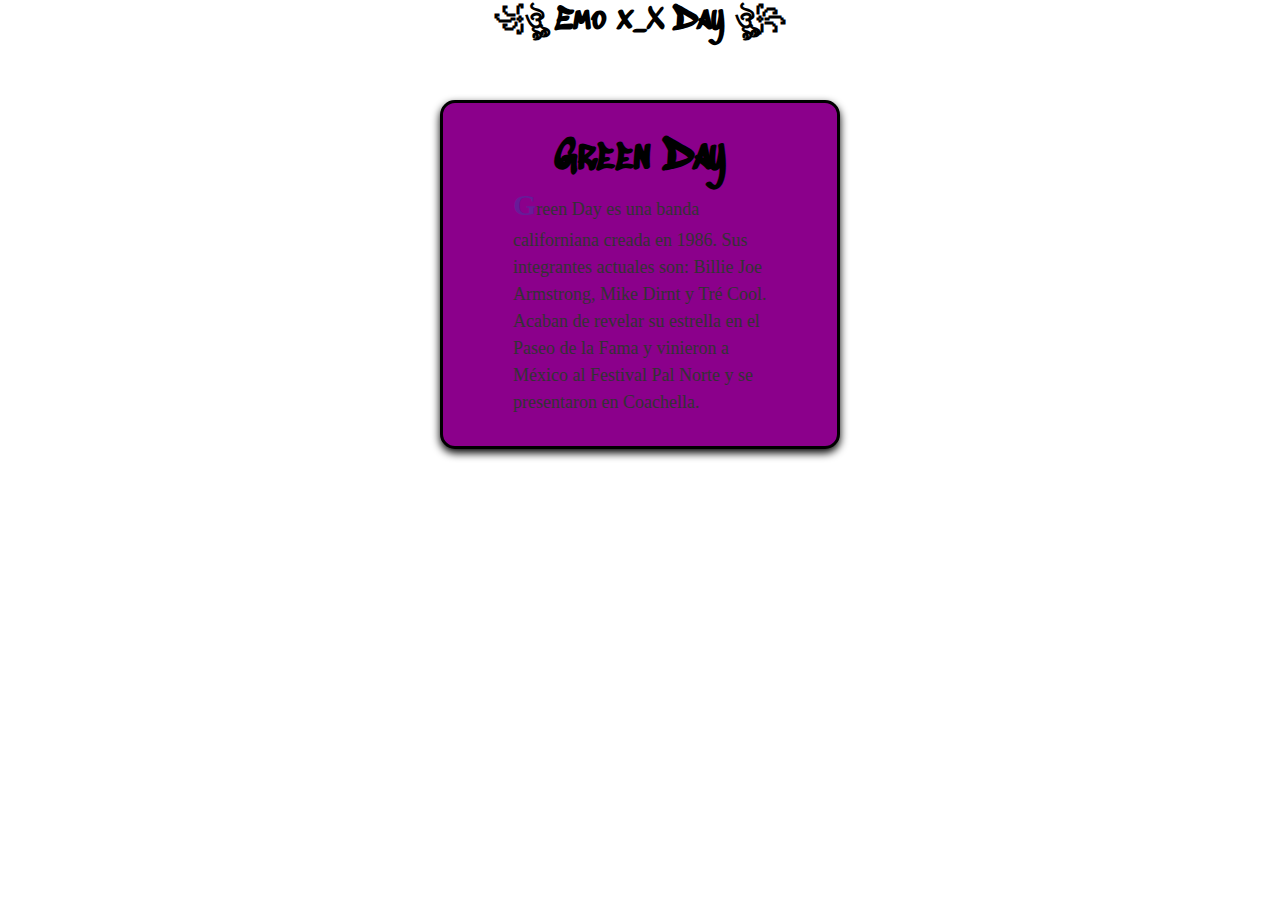
<file: box-model.html>
<!DOCTYPE html>
<html lang="en">

<head>
    <meta charset="UTF-8">
    <meta name="viewport" content="width=, initial-scale=1.0">
    <title>Modelo de caja - Box Model</title>
    <link rel="stylesheet" href="./estilos/box-model.css">
    <link rel="preconnect" href="https://fonts.googleapis.com">
    <link rel="preconnect" href="https://fonts.gstatic.com" crossorigin>
    <link href="https://fonts.googleapis.com/css2?family=Sedgwick+Ave+Display&display=swap" rel="stylesheet">
</head>

<body>
    <h1> ꧁ঔৣ Emo x_X Day ঔৣ꧂ </h1>

    <section class="tarjeta-banda">
        
        <h2 class="nombre-banda"> Green Day </h2>
        <p class="descripcion">
            Green Day es una banda californiana creada en 1986.
            Sus integrantes actuales son: Billie Joe Armstrong, Mike Dirnt y Tré Cool.
            Acaban de revelar su estrella en el Paseo de la Fama y vinieron a México al Festival Pal Norte y se
            presentaron en Coachella.
        </p>
    </section>
</body>

</html>
</file>
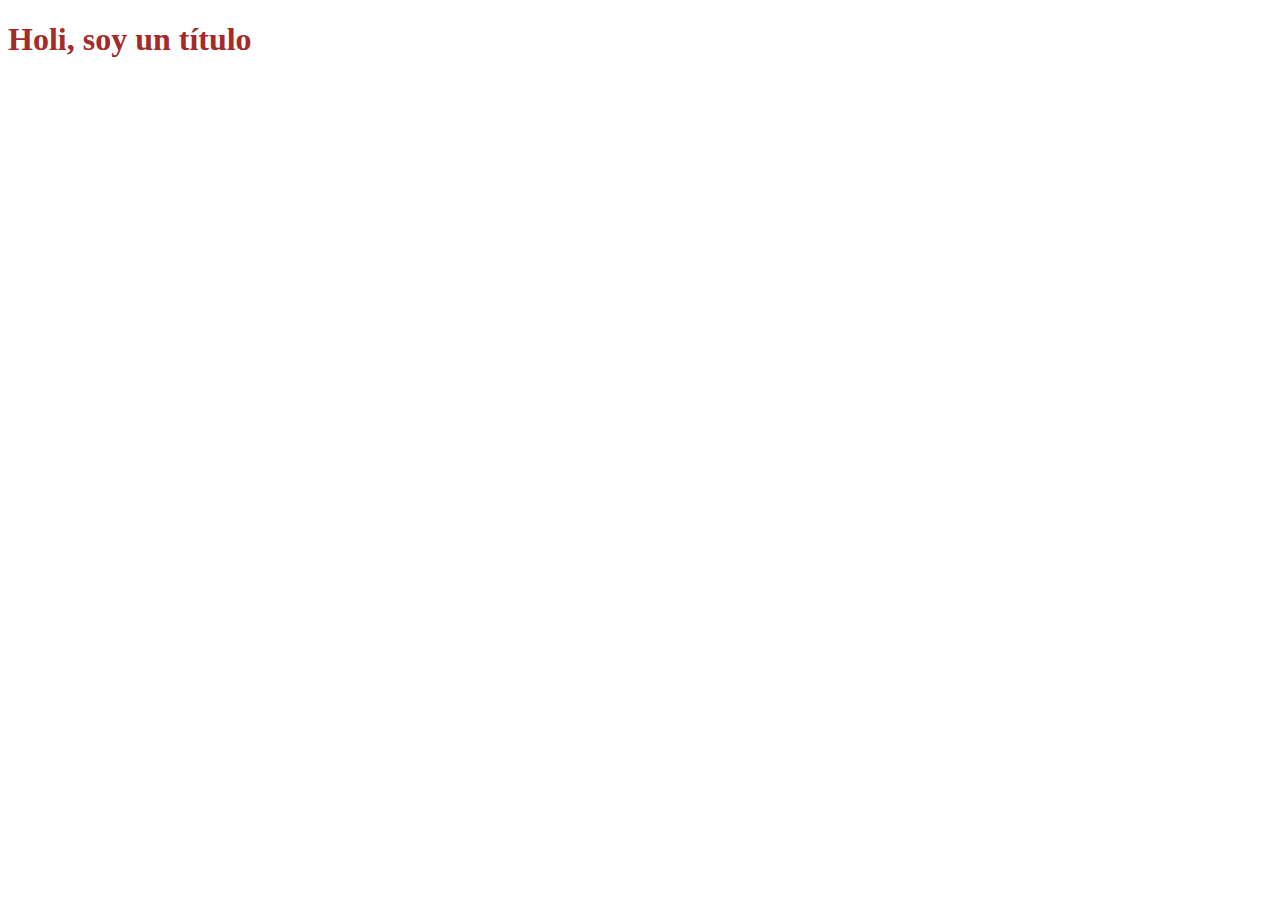
<file: cascada.html>
<!DOCTYPE html>
<html lang="en">
<head>
    <meta charset="UTF-8">
    <meta name="viewport" content="width=device-width, initial-scale=1.0">
    <title>Cascada, herencia y especificidad</title>
    <link rel="stylesheet" href="./estilos/cascada.css">
</head>
<body>
    <h1 class="principal-title" id="title" style="color: pink;">Holi, soy un título</h1>    
</body>
</html>
</file>
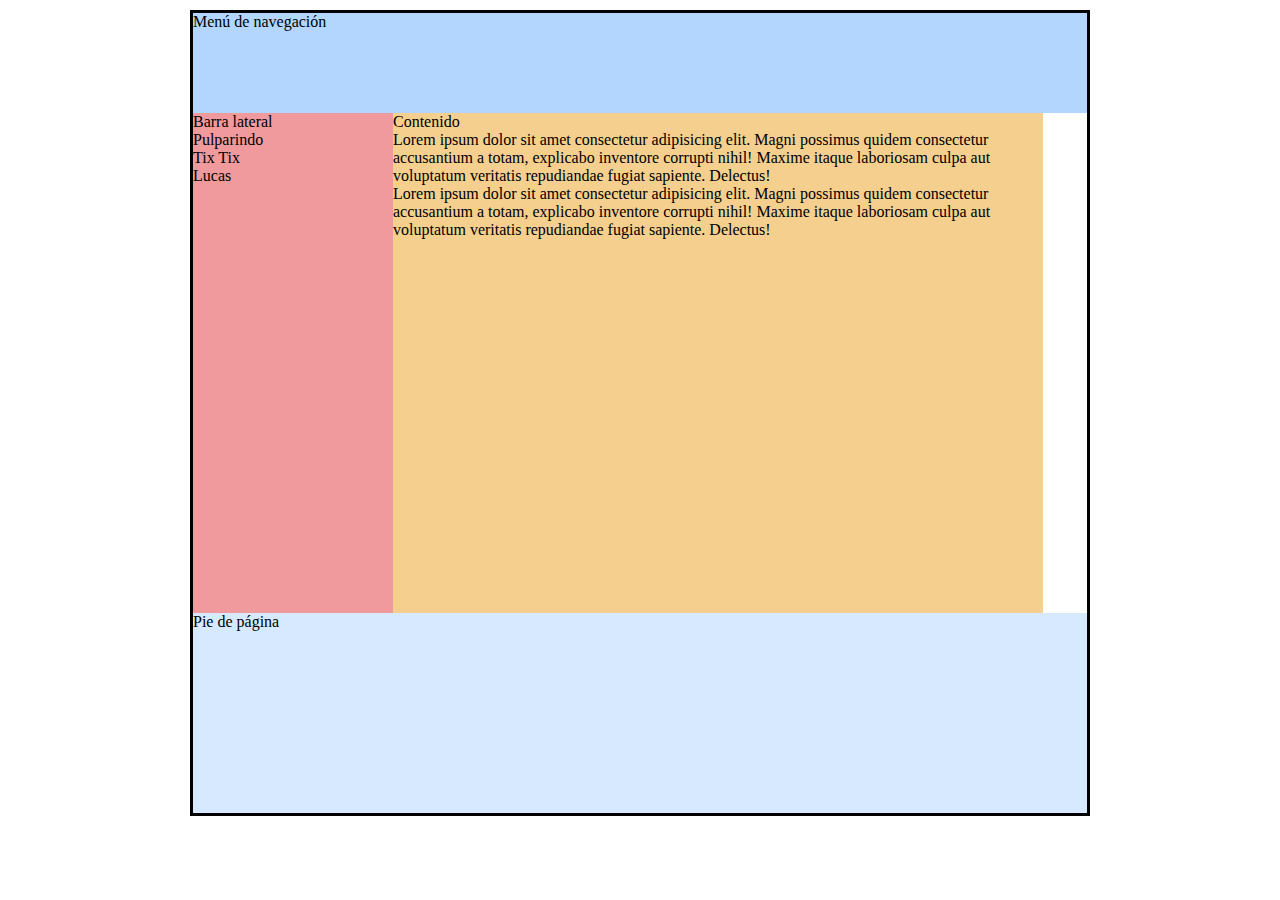
<file: float.html>
<!DOCTYPE html>
<html lang="en">

<head>
    <meta charset="UTF-8">
    <meta name="viewport" content="width=device-width, initial-scale=1.0">
    <title>Document</title>
    <link rel="stylesheet" href="./estilos/float.css">
</head>

<body>
    <div class='page'>
        <div class='menu'>Menú de navegación</div>
        <div class='sidebar'>Barra lateral
            <ul>
                <li> Pulparindo </li>
                <li> Tix Tix </li>
                <li> Lucas </li>
            </ul>
        </div>
        <div class='content'>Contenido
            <p>
                Lorem ipsum dolor sit amet consectetur adipisicing elit. Magni possimus quidem consectetur accusantium a
                totam, explicabo inventore corrupti nihil! Maxime itaque laboriosam culpa aut voluptatum veritatis
                repudiandae fugiat sapiente. Delectus!
            </p>
            <p>
                Lorem ipsum dolor sit amet consectetur adipisicing elit. Magni possimus quidem consectetur accusantium a
                totam, explicabo inventore corrupti nihil! Maxime itaque laboriosam culpa aut voluptatum veritatis
                repudiandae fugiat sapiente. Delectus!
            </p>
        </div>
        <div class='footer'>Pie de página</div>
    </div>
</body>

</html>
</file>
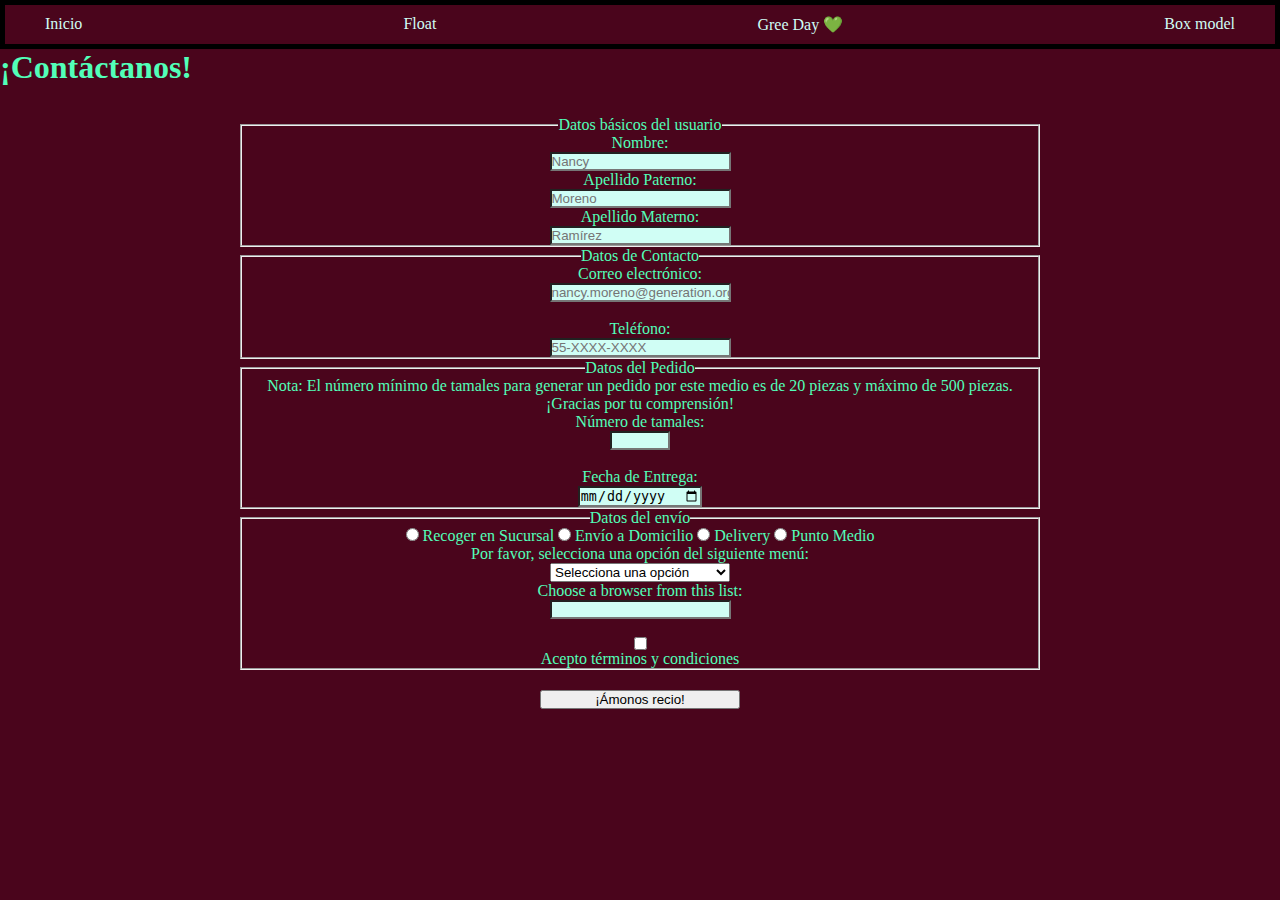
<file: formulario.html>
<!DOCTYPE html>
<html lang="en">

<head>
    <meta charset="UTF-8">
    <meta name="viewport" content="width=device-width, initial-scale=1.0">
    <title>Contacto</title>
    <link rel="stylesheet" href="./estilos/formulario.css">
</head>

<body>
    <nav>
        <ul>
            <li class="elemento-navegacion"><a href="index.html">Inicio</a></li>
            <li class="elemento-navegacion"><a href="float.html">Float</a></li>
            <li class="elemento-navegacion"><a href="https://greenday.com" target="_blank">Gree Day 💚</a></li>
            <li class="elemento-navegacion"><a href="box-model.html">Box model</a></li>
        </ul>
    </nav>
    <header>
        <h1> ¡Contáctanos! </h1>
    </header>
    <main>
        <form action="" method="POST">
            <fieldset class="datos-basicos"> <!-- Agrupación por campos -->
                <legend>Datos básicos del usuario</legend>
                <label for=""> Nombre: </label>
                <input type="text" placeholder="Nancy" required>
                <label for=""> Apellido Paterno: </label>
                <input type="text" placeholder="Moreno" required>
                <label for="">Apellido Materno:</label>
                <input type="text" placeholder="Ramírez" required>
            </fieldset>
            <fieldset class="datos-contacto">
                <legend> Datos de Contacto </legend>
                Correo electrónico: <input type="email" placeholder="nancy.moreno@generation.org" required>
                <br>
                Teléfono: <input type="tel" placeholder="55-XXXX-XXXX" required>
            </fieldset>
            <fieldset>
                <legend> Datos del Pedido </legend>
                <p> Nota: El número mínimo de tamales para generar un pedido por este medio es de 20 piezas y máximo de
                    500
                    piezas. ¡Gracias por tu comprensión! </p>

                Número de tamales: <input type="number" min="20" max="500" required>
                <br>

                Fecha de Entrega: <input type="date">
            </fieldset>
            <fieldset>
                <legend> Datos del envío </legend>
                <label
                    for="recoger-en-sucursal"><!--El valor el atributo for de label debe ser igual al valor del atributo id del iput correspondiente  -->
                    <input id="recoger-en-sucursal" type="radio" name="tipo-de-envio" required> Recoger en Sucursal
                </label>
                <label for="envio-domicilio">
                    <input id="envio-domicilio" type="radio" name="tipo-de-envio"> Envío a Domicilio
                </label>
                <input id="delivery" type="radio" name="tipo-de-envio">
                <label for="delivery"> Delivery
                </label>
                <label for="punto-medio">
                    <input id="punto-medio" type="radio" name="tipo-de-envio"> Punto Medio
                </label>
                <br>
                <span>Por favor, selecciona una opción del siguiente menú: </span>
                <br>
                <select name="entregas-punto-medio" id="">
                    <option value="seleccion" disabled selected> Selecciona una opción </option>
                    <option value="metro-apatlaco"> Metro Apatlaco </option>
                    <option value="cablebus-santa-martha"> Cablebús Santa Martha </option>
                    <option value="palacio-municipal-de-neza"> Palacio Municipal de Neza </option>
                    <option value="faro-de-oriente"> Faro de Oriente </option>
                    <option value="metro-insurgentes"> Metro Insurgentes </option>
                    <option value="metrobus-tepalcates"> Metrobus Tepalcates </option>
                    <option value="centro-de-texcoco"> Centro de Texcoco </option>
                    <option value="fes-zaragoza"> FES Zaragoza </option>
                    <option value="estela-de-luz"> Estela de Luz </option>
                    <option value="coyoacan"> Coyoacán </option>
                    <option value="metro-oceania"> Metro Oceanía </option>
                    <option value="museo-yancuic"> Museo Yancuic </option>
                </select>
                <br>
                <label>Choose a browser from this list:
                    <input list="browsers" name="myBrowser" />
                </label>
                <datalist id="browsers"> <!-- Datalist no es soportado por Firefox, ojito ahí y cuidado con el uso -->
                    <option value="Chrome"></option>
                    <option value="Firefox"></option>
                    <option value="Internet Explorer"></option>
                    <option value="Opera"></option>
                    <option value="Safari"></option>
                    <option value="Microsoft Edge"></option>
                </datalist>
                <br>
                <input type="checkbox" required> Acepto términos y condiciones
                <br>
                <!-- Se renderiza como un botón de enviar -->
                <!-- <input type="submit"> -->
            </fieldset>
            <button type="submit"> ¡Ámonos recio! </button>
        </form>
    </main>
</body>

</html>
</file>
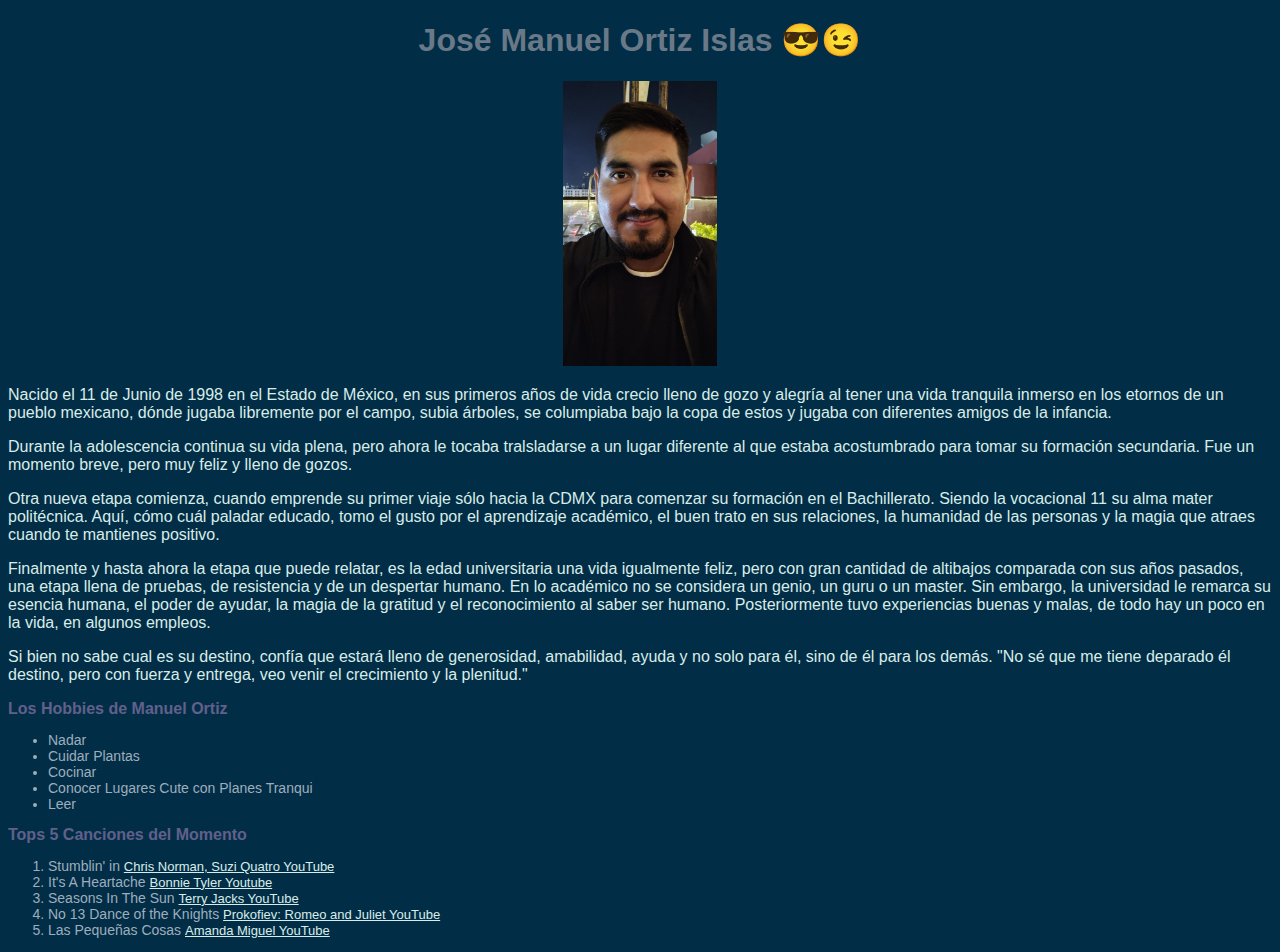
<file: Ejercicios/Ejer2-SobreMi.html>
<!DOCTYPE html>
<html lang="en">
<head>
    <meta charset="UTF-8">
    <meta name="viewport" content="width=device-width, initial-scale=1.0">
    <title>Acerca de mí</title>
    <link rel="stylesheet" href="./style-e2.css">
</head>
<body>
    <h1> José Manuel Ortiz Islas 😎😉</h1>
    <div> <img src="../imagenes/jmoi.jpeg" alt="Foto de un chico guapo, feliz, de ojos profundamente negros, cabello negro, con un fondo de la Ciudad de México" width="154" height="285"> </div>
    <p>Nacido el 11 de Junio de 1998 en el Estado de México, en sus primeros años de vida crecio lleno de gozo y alegría al tener una vida tranquila inmerso en los etornos de un pueblo mexicano, dónde jugaba libremente por el campo, subia árboles, se columpiaba bajo la copa de estos y jugaba con diferentes amigos de la infancia.</p>
    <p>Durante la adolescencia continua su vida plena, pero ahora le tocaba tralsladarse a un lugar diferente al que estaba acostumbrado para tomar su formación secundaria. Fue un momento breve, pero muy feliz y lleno de gozos.</p>
    <p>Otra nueva etapa comienza, cuando emprende su primer viaje sólo hacia la CDMX para comenzar su formación en el Bachillerato. Siendo la vocacional 11 su alma mater politécnica. Aquí, cómo cuál paladar educado, tomo el gusto por el aprendizaje académico, el buen trato en sus relaciones, la humanidad de las personas y la magia que atraes cuando te mantienes positivo.</p>
    <p>Finalmente y hasta ahora la etapa que puede relatar, es la edad universitaria una vida igualmente feliz, pero con gran cantidad de altibajos comparada con sus años pasados, una etapa llena de pruebas, de resistencia y de un despertar humano. En lo académico no se considera un genio, un guru o un master. Sin embargo, la universidad le remarca su esencia humana, el poder de ayudar, la magia de la gratitud y el reconocimiento al saber ser humano. Posteriormente tuvo experiencias buenas y malas, de todo hay un poco en la vida, en algunos empleos.</p>
    <p>Si bien no sabe cual es su destino, confía que estará lleno de generosidad, amabilidad, ayuda y no solo para él, sino de él para los demás. "No sé que me tiene deparado él destino, pero con fuerza y entrega, veo venir el crecimiento y la plenitud."</p>
    <h2> Los Hobbies de Manuel Ortiz </h2>
    <ul>
        <li> Nadar </li>
        <li> Cuidar Plantas </li>
        <li> Cocinar </li>
        <li> Conocer Lugares Cute con Planes Tranqui</li>
        <li> Leer </li>
    </ul>
    <h2> Tops 5 Canciones del Momento </h2>
    <ol>
        <li> Stumblin' in <a href="https://www.youtube.com/watch?v=0AbvnTgGH8s&list=RD0AbvnTgGH8s&start_radio=1">Chris Norman, Suzi Quatro YouTube</a></li>
        <li>It's A Heartache <a href="https://www.youtube.com/watch?v=bEOl38y8Nj8&list=RD0AbvnTgGH8s&index=5">Bonnie Tyler Youtube</a></li>
        <li>Seasons In The Sun <a href="https://www.youtube.com/watch?v=-tPcc1ftj8E&list=RD0AbvnTgGH8s&index=4">Terry Jacks YouTube</a></li>
        <li>No 13 Dance of the Knights <a href="https://www.youtube.com/watch?v=Z_hOR50u7ek"> Prokofiev: Romeo and Juliet YouTube</a></li>
        <li>Las Pequeñas Cosas <a href="https://www.youtube.com/watch?v=OdghnMXsYaA&list=RDOdghnMXsYaA&start_radio=1">Amanda Miguel YouTube</a></li>
    </ol>
</body>
</html>
</file>
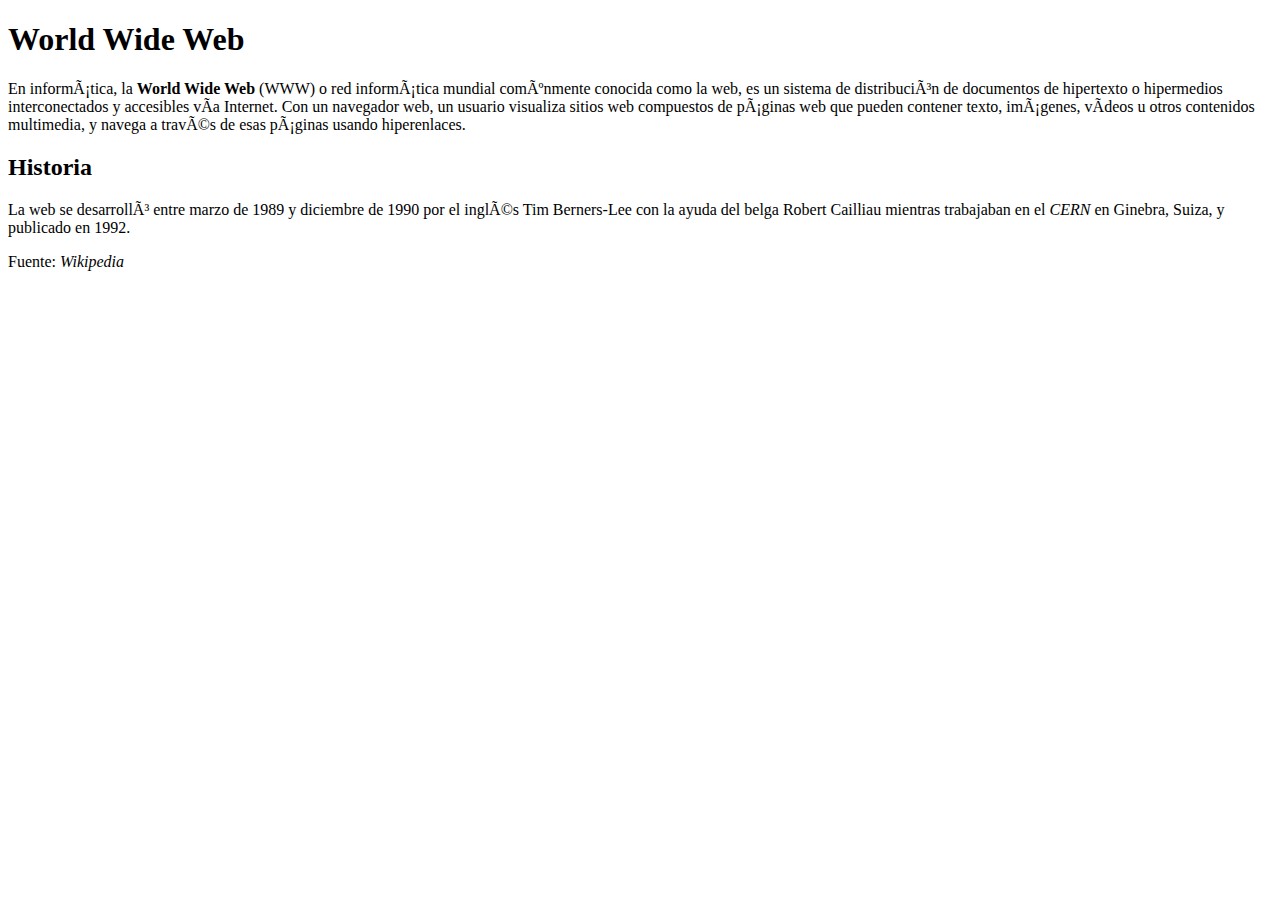
<file: Ejercicios/Ejercicio1-CorrErr.html>
<!DOCTYPE html> <!-- Faltaba declarar el Inicio del archivo html -->
<html lang="es"> <!--Faltaban comillas en el valor del atributo-->

<head> <!-- Faltaba identación -->
    <meta charset="UTF-65"> <!-- Se usaban comillas diferentes en el valor del atributo -->
    <meta name="viewport" content="Ejercicio HTML - Corrige los errores">
    <meta name="viewport" content="width=device-width,initial-scale=1.0">
    <title>World Wide Web</title> <!-- El título debe ir adentro del head -->
</head>

<body>
    <h1>World Wide Web</h1>
    <p>
        En informática, la <strong>World Wide Web</strong> (WWW) o red informática mundial comúnmente conocida como la
        web, es un sistema de distribución de documentos de hipertexto o hipermedios interconectados y
        accesibles vía Internet. Con un navegador web, un usuario visualiza sitios web compuestos de páginas web
        que pueden contener texto, imágenes, vídeos u otros contenidos multimedia, y navega a través de esas
        páginas usando hiperenlaces.<!-- La etiqueta de "cierre" de strong en realidad era de apertura -->
    </p> <!-- Faltaba la etiqueta de cierre de p -->

    <h2>Historia</h2> <!-- La etiqueta de "cierre" de h2 en realidad era de apertura -->

    <p>
        La web se desarrolló entre marzo de 1989 y diciembre de 1990 por el inglés Tim Berners-Lee
        con la ayuda del belga Robert Cailliau mientras trabajaban en el <em>CERN </em> en Ginebra, Suiza,
            y publicado en 1992.<!-- Faltaba la etiqueta de cierre de em -->
    </p>

    <p>Fuente: <em>Wikipedia</em></p><!-- La etiqueta de cierre de em estaba despues de la de p, no se respetaba el orden -->
</body> <!-- Faltaba la etiqueta de cierra de body -->

</html> <!-- Faltaba la etiqueta de cierre de html -->
</file>
<file: estilos/cascada.css>
h1{
    color: royalblue;
    font-family: Georgia, 'Times New Roman', Times, serif;
}

#title{
    color: yellowgreen;
}

.principal-title{ /* Valor de especificidad 010 */
    color: purple;
}

/* Valor de 1: Selectores tipo/elemento y pseudoelementos
   Valor de 10: Selectores de clase, atributo y pseudoclases 
   Valor de 100: Selectores de id
*/

h1.principal-title{ /* Suma de especificidades: 1(h1) + 10 (clase) = 11*/
    color: crimson;
    /* font-family: Arial, Helvetica, sans-serif; */
}

h1{
    color: seagreen;
    color: brown !important;
}
</file>
<file: estilos/float.css>
*{
    margin: 0;
    padding: 0;
    box-sizing: border-box;
}

.page{
    width: 900px;
    margin: 10px auto;
    border: 3px solid black;
}

.menu {
    height: 100px;
    background-color: #B2D6FF;    /* Medium blue */
  }
  
.sidebar { 
    float: left;
    width: 200px;
    height: 500px;
    background-color: #F09A9D;    /* Red */
}

ul{
    list-style: none;
}
  
.content {
    float: left;
    width: 650px;
    height: 500px;
    background-color: #F5CF8E;    /* Yellow */
}
  
.footer {
    clear: both;
    height: 200px;
    background-color: #D6E9FE;    /* Light blue */
}
</file>
<file: estilos/formulario.css>
*{
    margin: 0;
    padding: 0;
    box-sizing: border-box;
}
/* Declaración de variables para reutilizar colores */
:root{
    --color_fondo: #4A051C;
    --color_acento: #D0FEF5;
    --color_texto: #52FFB8;
    --color_botones: #830A48;
    --fuente_principal: "Arial", serif;
    --padding_tarjetas: 5px;
}

body{
    background-color: var(--color_fondo);
    color: var(--color_texto);
}

form{
   text-align: center;  /* Alinear el contenido del elemento, no alinea el bloque en sí mismo  */
   width: 800px;
   margin: 30px auto;
}

nav ul {
    display: flex;
    justify-content: space-between;
    list-style-type: none;
    padding: 10px 40px;
    border: 5px solid black;
  }

.elemento-navegacion a{
    text-decoration: none;
    color: var(--color_acento);
}

.elemento-navegacion a:hover{
    color: var(--color_botones);
    text-decoration: underline overline;
}
  
/*   nav li {
    flex: auto ;
  } */

/* .datos-basicos{
    float: left;
}

.datos-contacto{
    float: right;
} */

input{
    display: block;
    background-color: var(--color_acento);
    /* width: 250px;
    height: 25px; */
    margin: 0px auto; /* 20px para top y bottom y automático para right y left */
}

input[type="radio"]{
    display: inline;
}

button{
    display: block;
    width: 200px;
    margin: 20px auto; /* 20px para top y bottom y automático para right y left */
}
</file>
<file: Ejercicios/style-e2.css>
/*Este es un comentario en CSS */
*{ /* Selector Universal */
    background-color: #012e46;
}

h1{/* Selector de tipo o elemento: Selecciona los elementos cone se nombre */
    font-family:'Franklin Gothic Medium', 'Arial Narrow', Arial, sans-serif;
    text-align: center;
    color: #6a7987;
}

p{
    font-family:'Lucida Sans', 'Lucida Sans Regular', 'Lucida Grande', 'Lucida Sans Unicode', Geneva, Verdana, sans-serif;
    color: #d9ece9;
}

div{
    text-align: center;
}

h2{
    font-family: 'Segoe UI', Tahoma, Geneva, Verdana, sans-serif;
    font-size: 16px;
    color: #61608b;
}

ul,ol{
    font-family: Verdana, Geneva, Tahoma, sans-serif;
    font-size: 14px;
    color: #9eadbd;
}

a{
    font-family: Arial, Helvetica, sans-serif;
    font-size: 13px;
    color: #D9ece9;
}
</file>
<file: estilos/box-model.css>
*{ /* Resetear estilos que vienen por defecto del navegador */
    margin: 0;
    padding: 0;
    box-sizing: border-box; /* Incluir el padding y el borde dentro del ancho y alto del elemento */
}

.sedgwick-ave-display-regular {
        font-family: "Sedgwick Ave Display", cursive;
        font-weight: 400;
        font-style: normal; 
}

h1{
    font-family: "Sedgwick Ave Display", cursive;
    text-align: center;
}

.tarjeta-banda{
    background-color: darkmagenta;/* Fonde de color Magenta */
    border: 3px solid black;
    /*border-style: dashed solid;*/
    /*padding: 20px 9px 52px 7px;*/
    padding: 30px 70px;/* Espacio interno entre el contenido y el borde */
    margin: 60px auto; /* Separación entre elementos, aplica a los 4 lados T,R,B,L */
    max-width: 400px; /* Ancho máximo de 400px */
    border-radius: 15px;
    box-shadow: 0 4px 8px rgba(0,0,0,1);
}

/* Estilo para el nombre de la banda dentro de la tarjeta */
.nombre-banda {
    font-family: "Sedgwick Ave Display", cursive; /* Fuente para título de banda */
    color: black;/* Color marrón cálido */
    text-align: center;/* Centra el texto */
    font-size: 40px;
}

/* Estilo para la descripción de la banda*/
.descripcion {
    font-size: 18px;/* Tamaño de letra*/
    color: #333;/* Color gris oscuro para dar contraste */
    line-height: 1.5;/* Altura de línea para mejorar la legibilidad */
}

/* Pseudoelemento: Se añaden a los selectores y permiten añadir estilos a una parte concreta del documento.
Para el siguiente ejemplo, tenemos un pseudo-elemento que da estilo a la primera letra de la descripción */
.descripcion::first-letter {
    font-size: 30px;                   /* Letra inicial más grande */
    font-weight: bold;                /* Letra inicial en negrita */
    color: #681b98;                    /* Color morado oscuro para destacar */
}

/*Pseudoclase: Es una palabra clave que se añade a los selectores y que especifica un estado especial del elemento seleccionado. Ayudan a reducir el exceso de clases.
Para el ejemplo, tenemos una pseudo-clase para cuando el mouse pasa sobre la tarjeta */

.tarjeta-banda:hover {
    background-color: rgba(97, 61, 206, 0.78);         /* Cambia el fondo a un tono diferente, del rosa que establecimos en la línea 32 a este morado */
    transform: scale(1.2);/* Agranda ligeramente la tarjeta al pasar el cursor */
}
</file>
